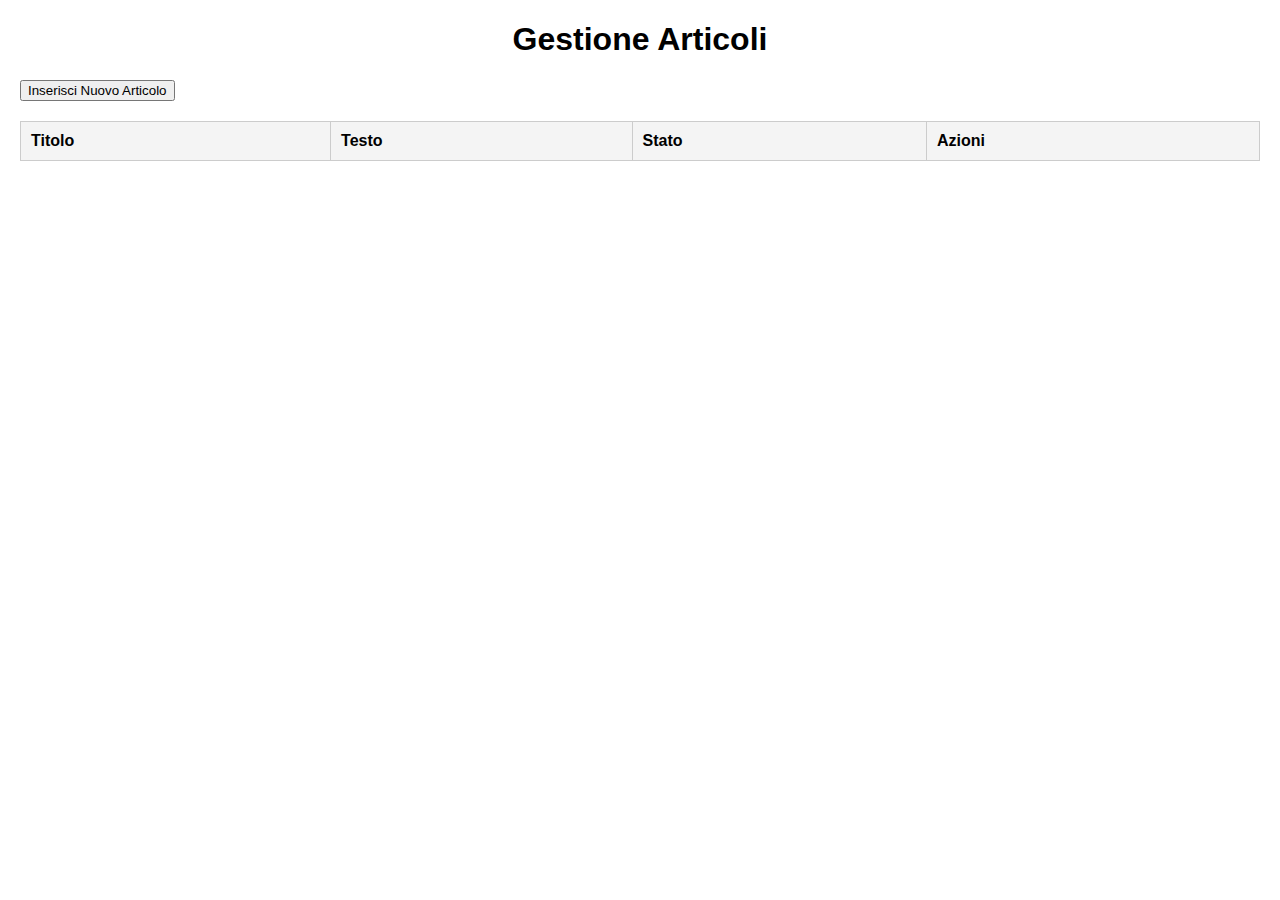
<file: app.cartafaccio/area_admin/articoli/index.html>
<!DOCTYPE html>
<html lang="it">
<head>
    <meta charset="UTF-8">
    <meta name="viewport" content="width=device-width, initial-scale=1.0">
    <title>Gestione Articoli</title>
    <link rel="stylesheet" href="css/styles.css">
</head>
<body>
    <h1>Gestione Articoli</h1>
    <button id="openArticlePopupBtn">Inserisci Nuovo Articolo</button>

    <table id="articleTable">
        <thead>
            <tr>
                <th>Titolo</th>
                <th>Testo</th>
                <th>Stato</th>
                <th>Azioni</th>
            </tr>
        </thead>
        <tbody id="articleList"></tbody>
    </table>

    <div id="overlay" class="overlay"></div>
    <div id="articlePopup" class="popup">
        <div class="popup-header">Inserisci Articolo</div>
        <div class="popup-body">
            <label for="articleTitle">Titolo:</label>
            <input type="text" id="articleTitle" name="articleTitle" required>
            <br><br>
            <label for="articleText">Testo:</label>
            <textarea id="articleText" name="articleText" rows="4" required></textarea>
        </div>
        <div class="popup-footer">
            <button id="cancelArticleBtn">Annulla</button>
            <button id="saveArticleBtn">Salva</button>
        </div>
    </div>

    <script src="js/script.js"></script>
</body>
</html>
</file>
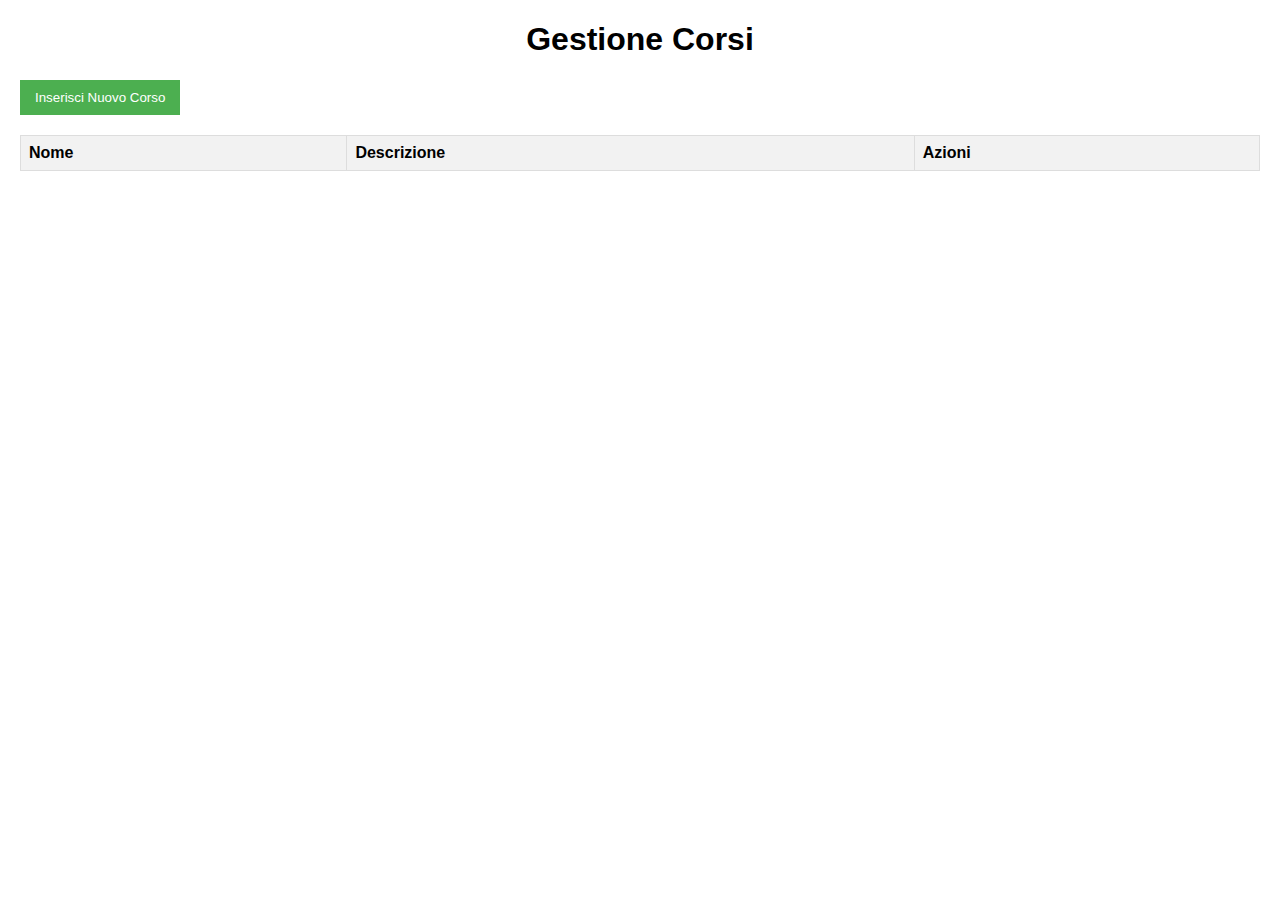
<file: app.cartafaccio/area_admin/corsi/index.html>
<!DOCTYPE html>
<html lang="it">
<head>
    <meta charset="UTF-8">
    <meta name="viewport" content="width=device-width, initial-scale=1.0">
    <title>Gestione Corsi</title>
    <link rel="stylesheet" href="css/styles.css">
</head>
<body>
    <h1>Gestione Corsi</h1>
    <button id="openCoursePopupBtn">Inserisci Nuovo Corso</button>

    <table id="courseTable">
        <thead>
            <tr>
                <th>Nome</th>
                <th>Descrizione</th>
                <th>Azioni</th>
            </tr>
        </thead>
        <tbody id="courseList"></tbody>
    </table>

    <div id="overlay" class="overlay"></div>
    <div id="coursePopup" class="popup">
        <div class="popup-header">Inserisci Corso</div>
        <div class="popup-body">
            <label for="courseName">Nome:</label>
            <input type="text" id="courseName" name="courseName" required>
            <br><br>
            <label for="courseDescription">Descrizione:</label>
            <input type="text" id="courseDescription" name="courseDescription" required>
        </div>
        <div class="popup-footer">
            <button id="cancelCourseBtn">Annulla</button>
            <button id="saveCourseBtn">Salva</button>
        </div>
    </div>





    <div id="deleteConfirmPopup" class="popup">
        <div class="popup-header">Conferma Eliminazione</div>
        <div class="popup-body">
            <p>Sei sicuro di voler eliminare questo corso?</p>
        </div>
        <div class="popup-footer">
            <button id="confirmDeleteBtn" style="background-color: green; color: white;">Sì</button>
            <button id="cancelDeleteBtn" style="background-color: red; color: white;">Annulla</button>
        </div>
    </div>

    <!-- Overlay per oscurare lo sfondo quando il popup è attivo -->
    <div id="deleteOverlay" class="overlay"></div>




    <script src="js/script.js"></script>
</body>
</html>
</file>
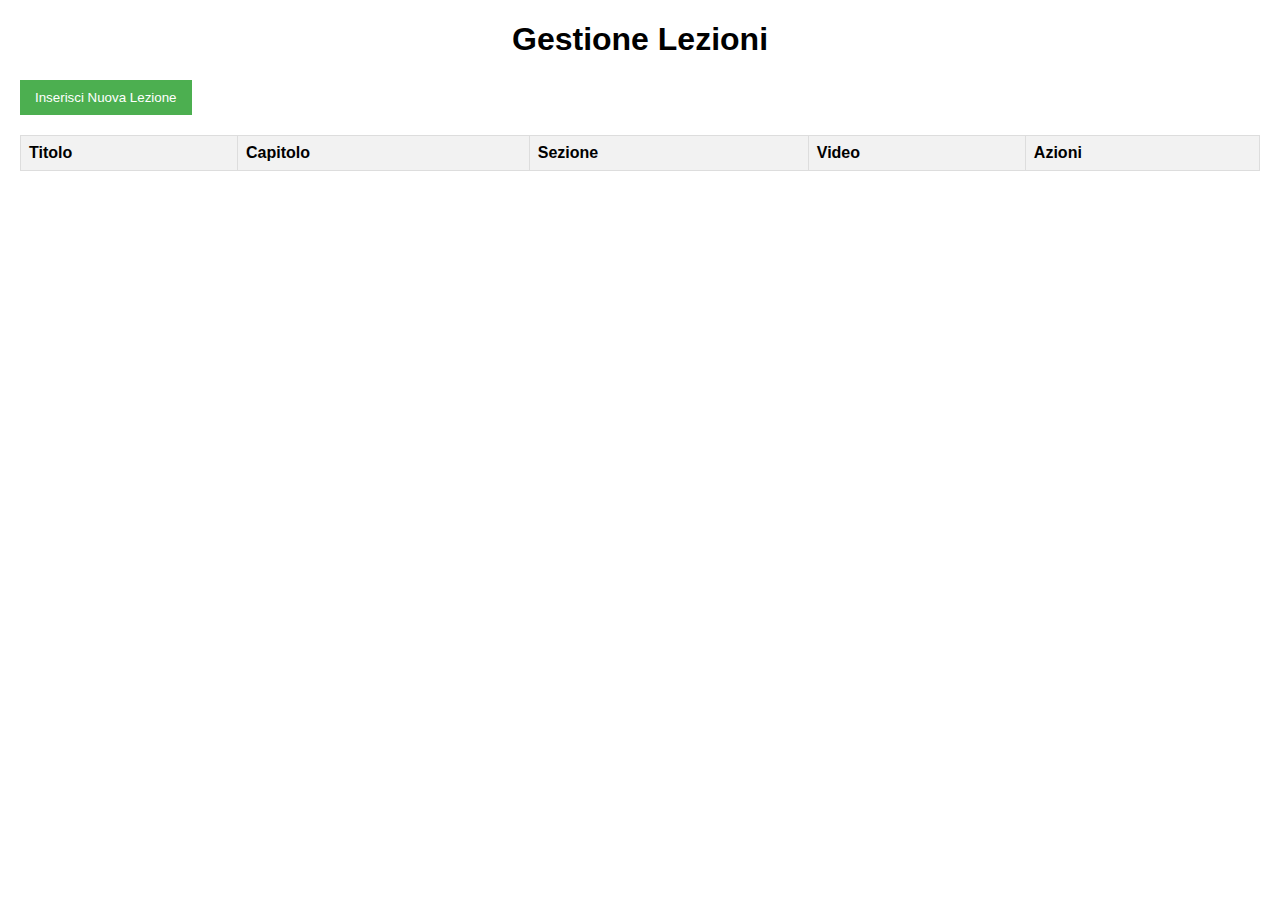
<file: app.cartafaccio/area_admin/corsi/lessons.html>
<!DOCTYPE html>
<html lang="it">
<head>
    <meta charset="UTF-8">
    <meta name="viewport" content="width=device-width, initial-scale=1.0">
    <title>Gestione Lezioni</title>
    <link rel="stylesheet" href="css/styles.css">
</head>
<body>
    <h1>Gestione Lezioni</h1>
    <button id="openLessonPopupBtn">Inserisci Nuova Lezione</button>

    <table id="lessonTable">
        <thead>
            <tr>
                <th>Titolo</th>
                <th>Capitolo</th>
                <th>Sezione</th>
                <th>Video</th>
                <th>Azioni</th>
            </tr>
        </thead>
        <tbody id="lessonList"></tbody>
    </table>

    <div id="overlay" class="overlay"></div>
    <div id="lessonPopup" class="popup">
        <div class="popup-header">Inserisci Lezione</div>
        <div class="popup-body">
            <label for="lessonTitle">Titolo:</label>
            <input type="text" id="lessonTitle" name="lessonTitle" required>
            <br><br>
            <label for="lessonChapter">Capitolo:</label>
            <input type="text" id="lessonChapter" name="lessonChapter" required>
            <br><br>
            <label for="lessonSection">Sezione:</label>
            <input type="text" id="lessonSection" name="lessonSection" required>
            <br><br>
            <label for="lessonVideo">Video:</label>
            <input type="file" id="lessonVideo" name="lessonVideo" accept="video/*" required>
        </div>
        <div class="popup-footer">
            <button id="cancelLessonBtn">Annulla</button>
            <button id="saveLessonBtn">Salva</button>
        </div>
    </div>

    <script>
        const courseId = new URLSearchParams(window.location.search).get('courseId');
    </script>
    <script src="js/lessons.js"></script>
</body>
</html>
</file>
<file: app.cartafaccio/area_admin/articoli/css/styles.css>
body {
    font-family: Arial, sans-serif;
    margin: 20px;
}

h1 {
    text-align: center;
}

#articleTable {
    width: 100%;
    border-collapse: collapse;
    margin-top: 20px;
}

#articleTable th, #articleTable td {
    border: 1px solid #ccc;
    padding: 10px;
    text-align: left;
}

#articleTable th {
    background-color: #f4f4f4;
}

.action-menu {
    position: relative;
    display: inline-block;
}

.action-menu-content {
    display: none;
    position: absolute;
    background-color: #f9f9f9;
    box-shadow: 0px 8px 16px 0px rgba(0,0,0,0.2);
    z-index: 1;
}

.action-menu-content a {
    color: black;
    padding: 12px 16px;
    text-decoration: none;
    display: block;
}

.action-menu-content a:hover {
    background-color: #f1f1f1;
}

.action-menu:hover .action-menu-content {
    display: block;
}

.popup {
    display: none;
    position: fixed;
    left: 50%;
    top: 50%;
    transform: translate(-50%, -50%);
    border: 1px solid #ccc;
    background-color: #fff;
    box-shadow: 0 0 10px rgba(0, 0, 0, 0.1);
    z-index: 1000;
    padding: 20px;
    width: 300px;
}

.popup-header {
    font-size: 18px;
    margin-bottom: 10px;
}

.popup-footer {
    margin-top: 10px;
    text-align: right;
}

.popup-footer button {
    margin-left: 10px;
}

.overlay {
    display: none;
    position: fixed;
    left: 0;
    top: 0;
    width: 100%;
    height: 100%;
    background: rgba(0, 0, 0, 0.5);
    z-index: 999;
}
</file>
<file: app.cartafaccio/area_admin/corsi/css/styles.css>
/* styles.css */
body {
    font-family: Arial, sans-serif;
    margin: 20px;
}

h1 {
    text-align: center;
}

table {
    width: 100%;
    border-collapse: collapse;
    margin-top: 20px;
}

table, th, td {
    border: 1px solid #ddd;
}

th, td {
    padding: 8px;
    text-align: left;
}

th {
    background-color: #f2f2f2;
}

button {
    padding: 10px 15px;
    background-color: #4CAF50;
    color: white;
    border: none;
    cursor: pointer;
}

button:hover {
    background-color: #45a049;
}

.overlay {
    position: fixed;
    top: 0;
    left: 0;
    right: 0;
    bottom: 0;
    background: rgba(0, 0, 0, 0.7);
    display: none;
}

.popup {
    position: fixed;
    top: 50%;
    left: 50%;
    transform: translate(-50%, -50%);
    background: white;
    padding: 20px;
    box-shadow: 0 0 10px rgba(0, 0, 0, 0.1);
    display: none;
}

.popup-header {
    font-size: 20px;
    margin-bottom: 20px;
}

.popup-body label {
    display: block;
    margin-top: 10px;
}

.popup-footer {
    margin-top: 20px;
    text-align: right;
}

.popup-footer button {
    margin-left: 10px;
}




/* Stile generale popup */
.popup {
    display: none;
    position: fixed;
    top: 50%;
    left: 50%;
    transform: translate(-50%, -50%);
    background: white;
    padding: 20px;
    border-radius: 10px;
    box-shadow: 0px 0px 10px rgba(0, 0, 0, 0.2);
    z-index: 1002; /* Porta il popup sopra l'overlay */
    text-align: center;
    width: 300px;
}

/* Stile overlay */
.overlay {
    display: none;
    position: fixed;
    top: 0;
    left: 0;
    width: 100%;
    height: 100%;
    background: rgba(0, 0, 0, 0.5);
    z-index: 1001; /* Assicura che sia sotto il popup */
}

/* Stile pulsanti */
.popup-footer button {
    padding: 10px 15px;
    border: none;
    border-radius: 5px;
    cursor: pointer;
    font-size: 16px;
    margin: 5px;
    width: 80px;
}

/* Bottone di conferma */
#confirmDeleteBtn {
    background-color: green;
    color: white;
}

/* Bottone di annullamento */
#cancelDeleteBtn {
    background-color: red;
    color: white;
}
</file>
